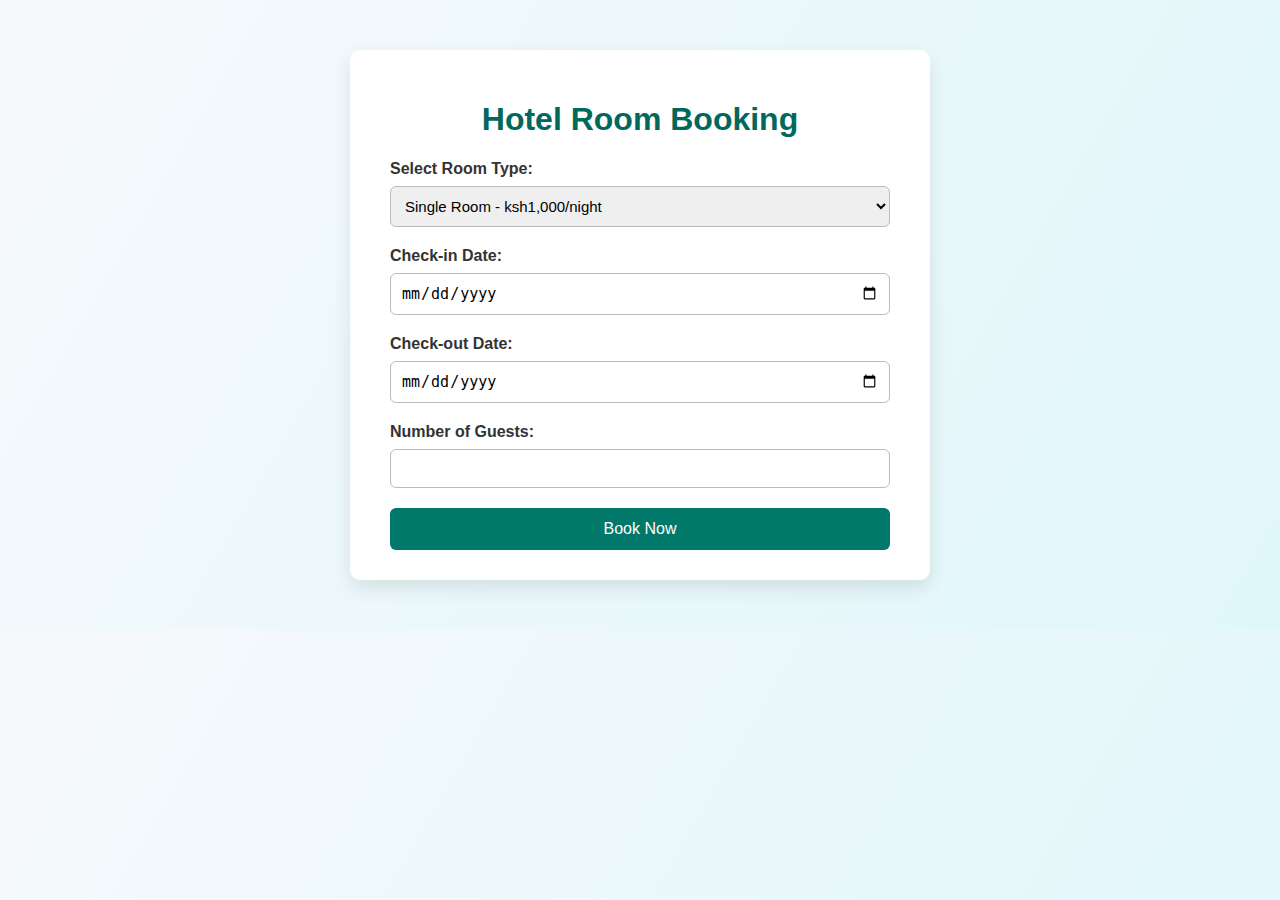
<file: index.html>
<!DOCTYPE html>
<html lang="en">
<head>
  <meta charset="UTF-8">
  <meta name="viewport" content="width=device-width, initial-scale=1.0">
  <title>Hotel Room Booking</title>
  <link rel="stylesheet" href="style.css">
</head>
<body>
  <!--<form action="" method="POST">-->

  <div class="container">
    <h1>Hotel Room Booking</h1>
    
    <form id="bookingForm" >
      <div class="form-group">
        <label for="roomType">Select Room Type:</label>
        <select id="roomType" name="roomType">
          <option value="single">Single Room - ksh1,000/night</option>
          <option value="double">Double Room - ksh1,500/night</option>
          <option value="suite">Suite - ksh2,500/night</option>
        </select>
      </div>

      <div class="form-group">
        <label for="checkInDate">Check-in Date:</label>
        <input type="date" id="checkInDate" name="checkInDate" required>
      </div>

      <div class="form-group">
        <label for="checkOutDate">Check-out Date:</label>
        <input type="date" id="checkOutDate" name="checkOutDate" required>
      </div>

      <div class="form-group">
        <label for="guestCount">Number of Guests:</label>
        <input type="number" id="guestCount" name="guestCount" min="1" required>
      </div>

      <button type="submit">Book Now</button>
    </form>

    <div id="bookingSummary" class="hidden">
      <h2>Your Booking Summary</h2>
      <p id="summaryRoomType"></p>
      <p id="summaryDates"></p>
      <p id="summaryGuests"></p>
      <p id="totalPrice"></p>
    </div>
  </div>
  <!--</form>-->

  <script src="modified.js"></script>
</body>
</html>
</file>
<file: style.css>
/* styles.css */

/* Global Styling */
body {
  font-family: 'Segoe UI', Tahoma, Geneva, Verdana, sans-serif;
  background: linear-gradient(120deg, #f6f9fc, #e0f7fa);
  margin: 0;
  padding: 0;
}

/* Container Styling */
.container {
  max-width: 500px;
  background-color: #ffffff;
  margin: 50px auto;
  padding: 30px 40px;
  box-shadow: 0 8px 20px rgba(0, 0, 0, 0.1);
  border-radius: 10px;
}

/* Heading */
h1, h2 {
  text-align: center;
  color: #00695c;
}

/* Form Styling */
.form-group {
  margin-bottom: 20px;
}

label {
  display: block;
  font-weight: 600;
  margin-bottom: 8px;
  color: #333;
}

input[type="date"],
input[type="number"],
select {
  width: 100%;
  padding: 10px;
  border: 1px solid #bbb;
  border-radius: 6px;
  box-sizing: border-box;
  font-size: 15px;
}

/* Button */
button {
  display: block;
  width: 100%;
  background-color: #00796b;
  color: white;
  font-size: 16px;
  padding: 12px;
  border: none;
  border-radius: 6px;
  cursor: pointer;
  transition: background 0.3s ease;
}

button:hover {
  background-color: #004d40;
}

/* Booking Summary */
#bookingSummary {
  margin-top: 30px;
  padding: 20px;
  background-color: #f1f8e9;
  border-left: 5px solid #689f38;
  border-radius: 8px;
  color: #2e7d32;
}

/* Hide elements with class 'hidden' */
.hidden {
  display: none;
}
</file>
